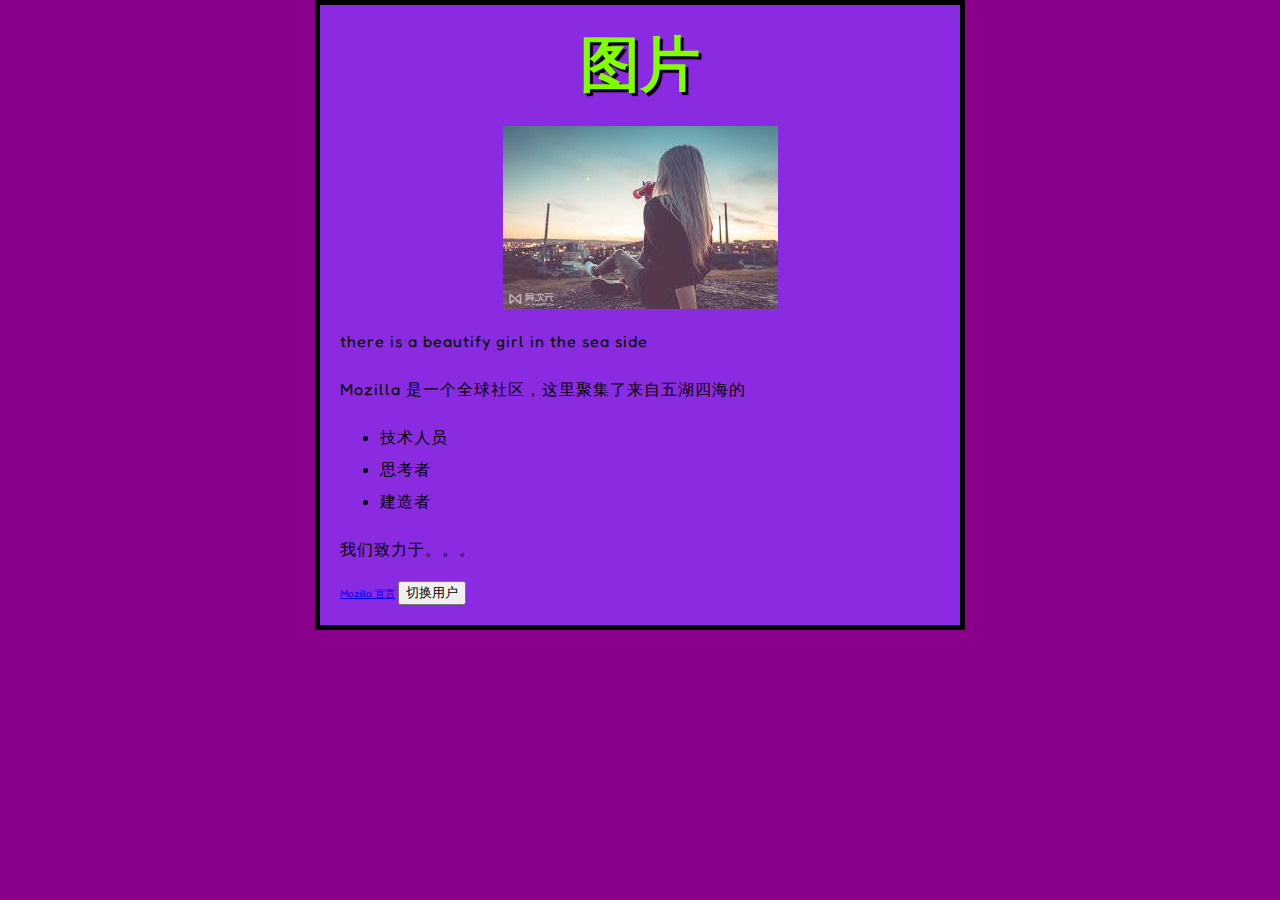
<file: html/index.html>
<!DOCTYPE html>
<html>
  <head>
    <link href="styles/style.css" rel="stylesheet">
    <link href="https://fonts.googleapis.com/css2?family=Fredoka+One&display=swap" rel="stylesheet">
    <meta charset="utf-8">
    <title>TITLE:测试页面</title>
  </head>
  <body>
    
    <h1>图片</h1>
    <img src="imgs/xxx.jpg" alt="测试图片">
    <p>there is a beautify girl in the sea side</p>

    <p>Mozilla 是一个全球社区，这里聚集了来自五湖四海的</p>

    <ul>
      <li>技术人员</li>
      <li>思考者</li>
      <li>建造者</li>
    </ul>

    <p>我们致力于。。。</p>

    <a href="https://www.mozilla.org/zh-CN/about/manifesto/">Mozilla 宣言</a>

    <script src="scripts/main.js" defer></script>
    <button>切换用户</button>
    
  </body>
</html>
</file>
<file: html/styles/style.css>
html{
  font-size: 10px;
  font-family: 'Fredoka One', cursive;
  background-color: darkmagenta;
}

body{
  width: 600px;
  margin: 0 auto;
  background-color: blueviolet;
  padding: 0 20px 20px 20px;
  border: 5px solid black;
}

h1{
  margin: 0;
  padding: 20px 0;
  color: chartreuse;
  font-size:60px;
  text-align: center;
  text-shadow: 3px 3px 1px black;
}

img{
  display: block;
  margin:0 auto;
}

p,li{
  font-size: 16px;
  line-height: 2;
  letter-spacing: 1px;
}
</file>
